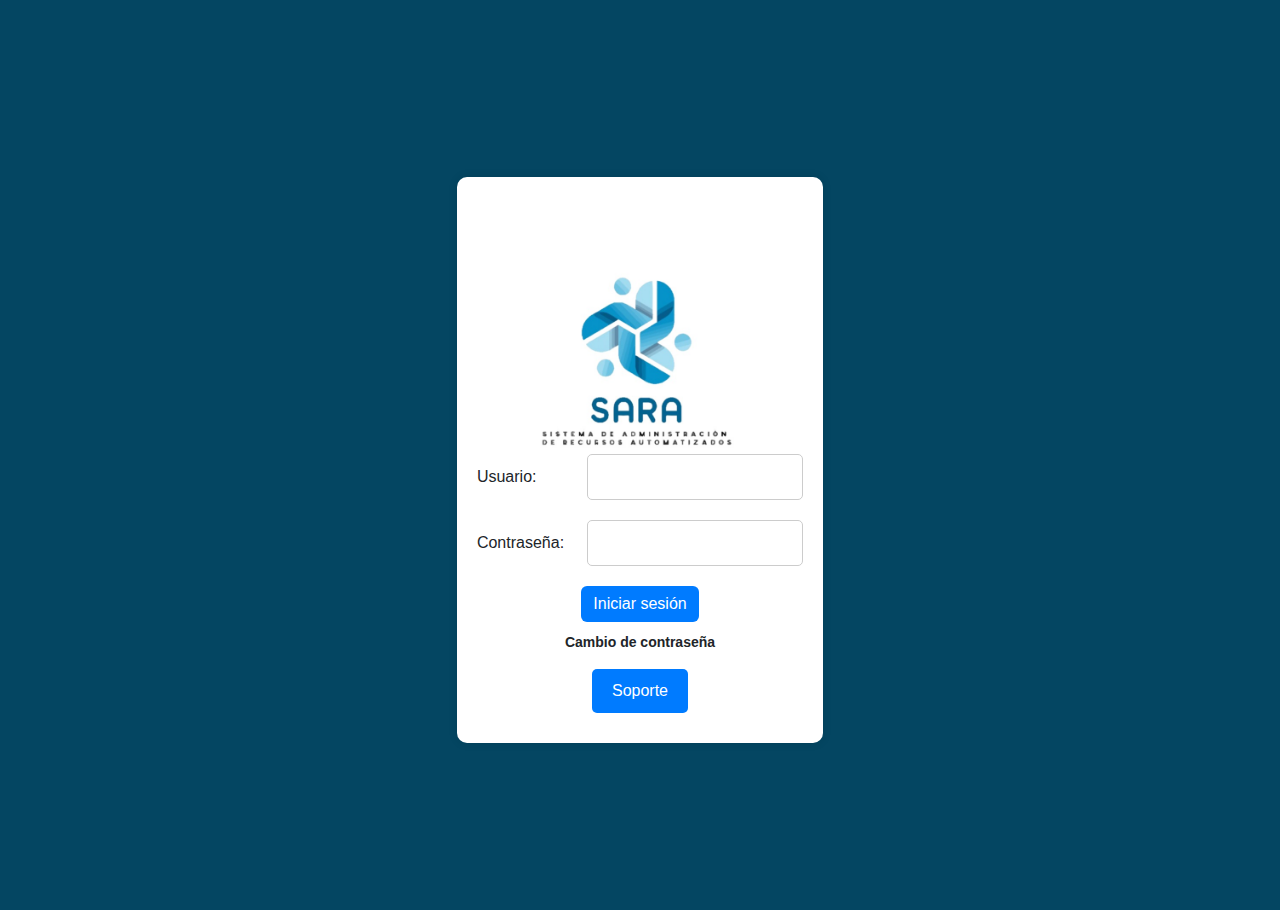
<file: index.html>
<!DOCTYPE html>
<html lang="es">
    <head>
        <meta charset="UTF-8">
        <meta name="viewport" content="width=device-width, initial-scale=1.0">
        <title>Login - SARA</title>
        <link
            href="https://cdn.jsdelivr.net/npm/bootstrap@5.3.0/dist/css/bootstrap.min.css"
            rel="stylesheet">
        <link rel="stylesheet" href="css/styles.css">
        <!-- Vincula el archivo CSS externo -->
    </head>
    <body class="formato-login">
        <div class="login-container">
            <h1>Bienvenido a SARA</h1>
            <img src="img/logoSara.jpeg" alt="SARA Logo">
            <form>
                <div class="input-container">
                    <label for="username">Usuario:</label>
                    <input type="text" id="username" name="username">
                </div>
                <div class="input-container">
                    <label for="password">Contraseña:</label>
                    <input type="password" id="password" name="password">
                </div>

                <a href="principal.html" class="btn btn-primary">Iniciar
                    sesión</a>

                <p class="password-reset" id="change-password-link">Cambio de
                    contraseña</p>
                <button type="button" class="support-button">Soporte</button>
            </form>
        </div>

        <!-- Modal para cambiar contraseña -->
        <div id="change-password-modal" class="modal">
            <div class="modal-content">
                <span class="close" id="close-modal">&times;</span>
                <h2>Cambiar Contraseña</h2>
                <form>
                    <div class="input-container">
                        <label for="current-password">Contraseña
                            anterior:</label>
                        <input type="password" id="current-password"
                            name="current-password">
                    </div>
                    <div class="input-container">
                        <label for="new-password">Nueva contraseña:</label>
                        <input type="password" id="new-password"
                            name="new-password">
                    </div>
                    <div class="input-container">
                        <label for="confirm-password">Confirmar
                            contraseña:</label>
                        <input type="password" id="confirm-password"
                            name="confirm-password">
                    </div>
                    <button type="submit">Cambiar Contraseña</button>
                </form>
            </div>
        </div>

        <script>
        document.getElementById("change-password-link").onclick = function() {
            document.getElementById("change-password-modal").style.display = "flex";
        }

        document.getElementById("close-modal").onclick = function() {
            document.getElementById("change-password-modal").style.display = "none";
        }

        window.onclick = function(event) {
            if (event.target == document.getElementById("change-password-modal")) {
                document.getElementById("change-password-modal").style.display = "none";
            }
        }
    </script>
    </body>
</html>
</file>
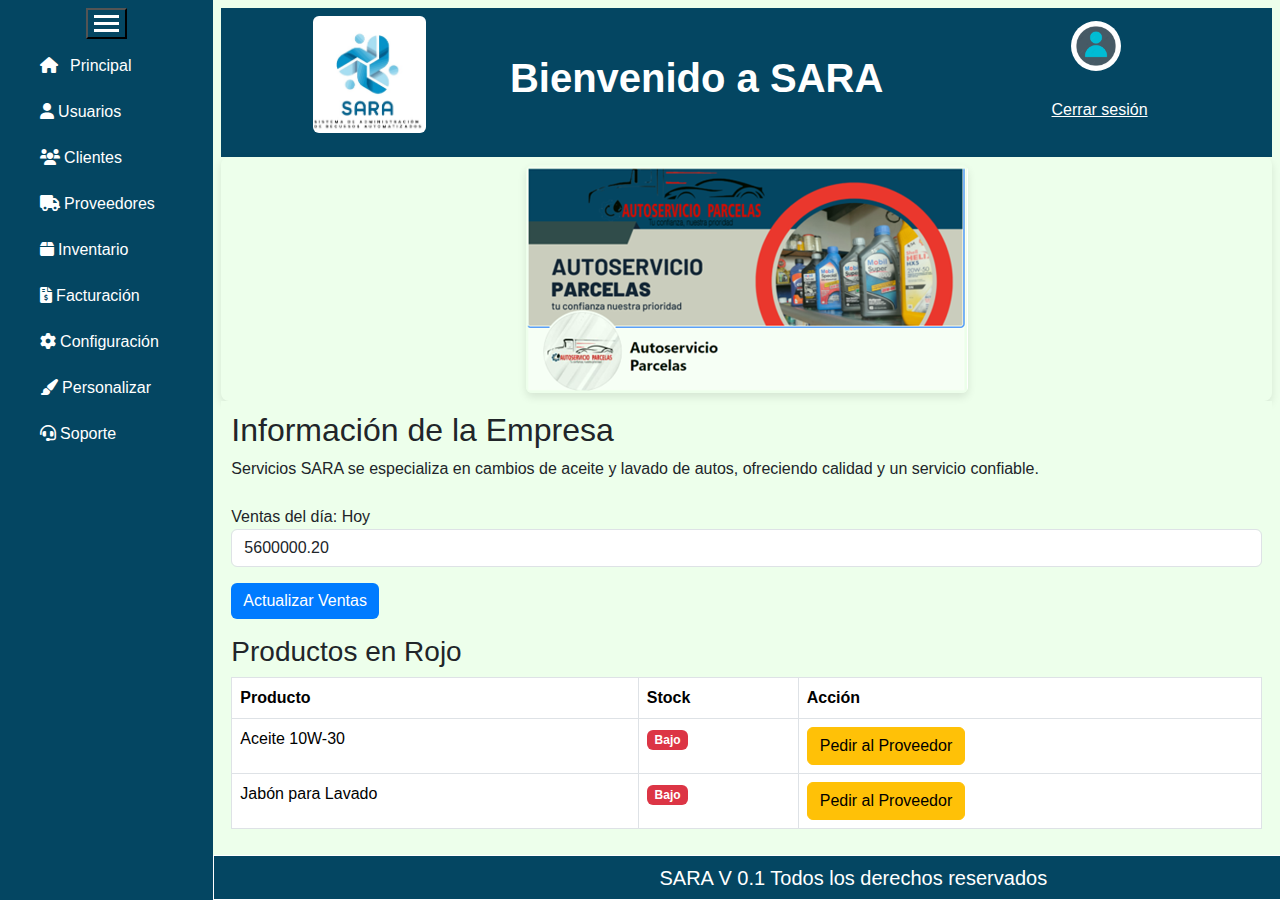
<file: dashboard.html>
<!DOCTYPE html>
<html lang="es">
<head>
  <meta charset="UTF-8">
  <meta name="viewport" content="width=device-width, initial-scale=1">
  <title>SARA</title>
  <link rel="stylesheet" href="https://cdnjs.cloudflare.com/ajax/libs/font-awesome/6.0.0-beta3/css/all.min.css">
  <link href="https://cdn.jsdelivr.net/npm/bootstrap@5.3.0/dist/css/bootstrap.min.css" rel="stylesheet">
  <link href="css/styles.css" rel="stylesheet">
</head>
<body>
  <div class="container-fluid contenido">
    <div class="row">
      <div id="menu_1" class="col-md-2 d-flex flex-column align-items-center menu-principal text-white py-2">
        <button class="nav-custom d-flex flex-column align-items-center" type="button" id="menu-toggle">
          <span class="hamburger-icon nav-custom">
            <div></div>
            <div></div>
            <div></div>
          </span>
        </button>
        <div id="nav_01" class="d-flex flex-row text-white py-2 d-none-mobile"></div>
      </div>
      <div id="main_1" class="col-md-10 vh-100">
        <div class="row">
          <main class="col-md-12 p-2 margen-0" id="main_1">
            <header class="p-2">
              <div class="row">
                <div class="col-md-8 d-flex justify-content-evenly align-items-center">
                  <div class="d-flex flex-column align-items-center logo-sara">
                    <img src="img/logoSara.jpeg" alt="Logo sara" class="img-fluid rounded w-50 mb-3">
                  </div>
                  <h1>Bienvenido a SARA</h1>
                </div>
                <div class="col-md-4 d-flex flex-column justify-content-evenly align-items-center">
                  <img src="img/usuario.jpg" alt="Usuario" class="user-thumbnail rounded-circle me-2">
                  <p><div id="cerrar-sesion"></div></p>
                </div>
              </div>
            </header>
            <div class="banner d-flex flex-column align-items-center p-2">
              <div class="d-flex flex-column align-items-center">
                <img src="img/parcelas.png" alt="Autoservicio Parcelas" class="img-fluid rounded">
              </div>
            </div>
            <section>
              <div class="seccion-1">
                <div class="mb-4">
                  <h2>Información de la Empresa</h2>
                  <p>Servicios SARA se especializa en cambios de aceite y lavado de autos, ofreciendo calidad y un servicio confiable.</p>
                </div>
                <div>
                  <label for="ventas-dia">Ventas del día: Hoy</label>
                  <input type="number" id="ventas-dia" value="5600000.20" step="any" class="form-control mb-3">
                  <button id="btn-conteo-ventas" class="btn btn-primary mb-3">Actualizar Ventas</button>
                </div>
                <div class="mb-4">
                  <h3>Productos en Rojo</h3>
                  <table class="table table-bordered">
                    <thead>
                      <tr>
                        <th>Producto</th>
                        <th>Stock</th>
                        <th>Acción</th>
                      </tr>
                    </thead>
                    <tbody>
                      <tr>
                        <td>Aceite 10W-30</td>
                        <td><span class="badge bg-danger">Bajo</span></td>
                        <td><button class="btn btn-warning">Pedir al Proveedor</button></td>
                      </tr>
                      <tr>
                        <td>Jabón para Lavado</td>
                        <td><span class="badge bg-danger">Bajo</span></td>
                        <td><button class="btn btn-warning">Pedir al Proveedor</button></td>
                      </tr>
                    </tbody>
                  </table>
                </div>
              </div>
            </section>
          </main>
        </div>
        <div class="row">
          <footer class="col-md-12 footer margen-0">
            <h5>SARA V 0.1 Todos los derechos reservados</h5>
          </footer>
        </div>
      </div>
    </div>
  </div>

  <script src="https://cdn.jsdelivr.net/npm/bootstrap@5.3.0/dist/js/bootstrap.bundle.min.js"></script>
  <script src="js/script.js"></script>
</body>
</html>
</file>
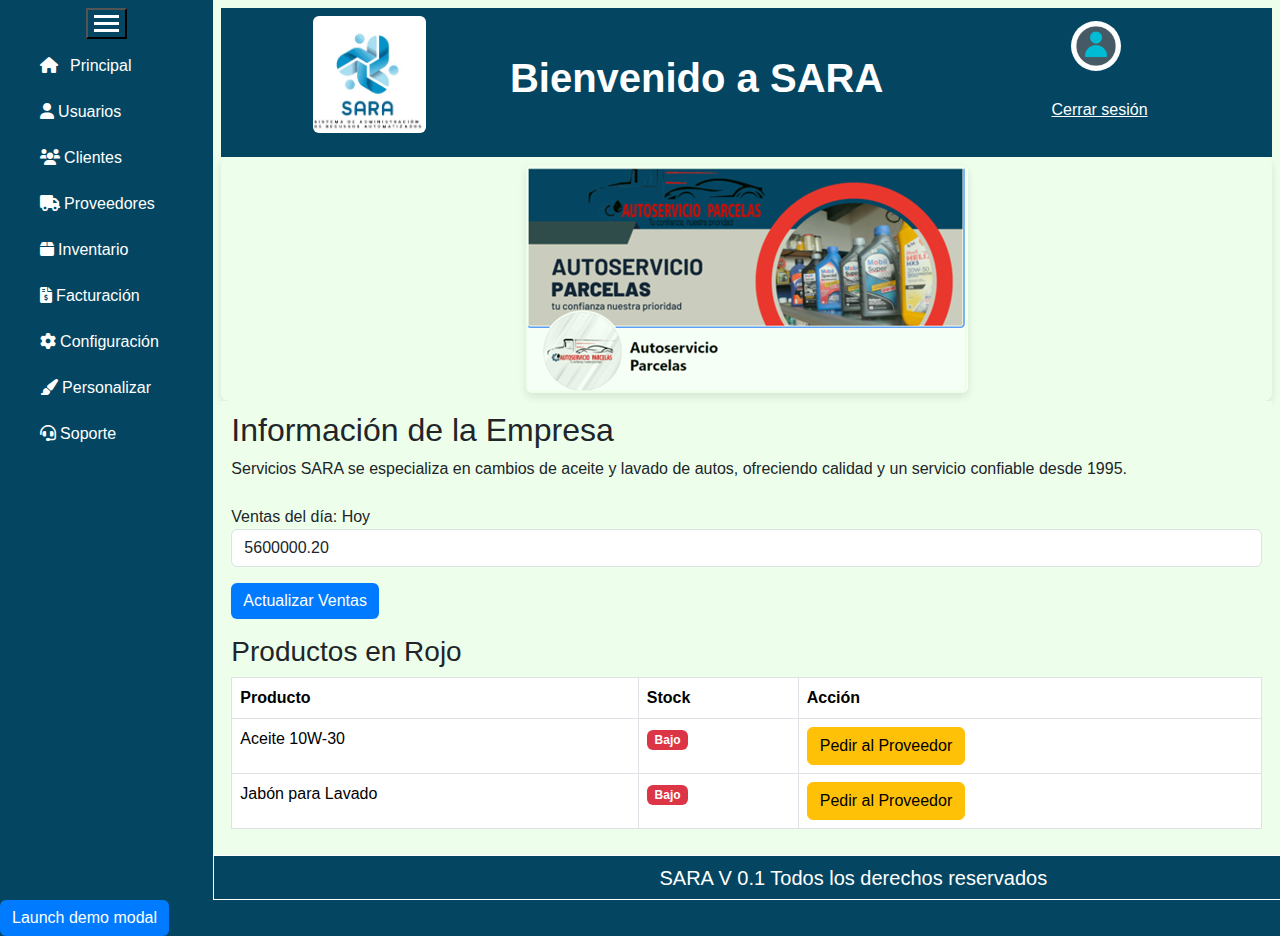
<file: modal.html>
<!DOCTYPE html>
<html lang="es">
<head>
  <meta charset="UTF-8">
  <meta name="viewport" content="width=device-width, initial-scale=1">
  <title>SARA</title>
  <link rel="stylesheet" href="https://cdnjs.cloudflare.com/ajax/libs/font-awesome/6.0.0-beta3/css/all.min.css">
  <link href="https://cdn.jsdelivr.net/npm/bootstrap@5.3.0/dist/css/bootstrap.min.css" rel="stylesheet">
  <link href="css/styles.css" rel="stylesheet">
</head>
<body>
  <div class="container-fluid contenido">
    <div class="row">
      <div id="menu_1" class="col-md-2 d-flex flex-column align-items-center menu-principal text-white py-2">
        <button class="nav-custom d-flex flex-column align-items-center" type="button" id="menu-toggle">
          <span class="hamburger-icon nav-custom">
            <div></div>
            <div></div>
            <div></div>
          </span>
        </button>
        <div id="nav_01" class="d-flex flex-row text-white py-2 d-none-mobile"></div>
      </div>
      <div id="main_1" class="col-md-10 vh-100">
        <div class="row">
          <main class="col-md-12 p-2 margen-0" id="main_1">
            <header class="p-2">
              <div class="row">
                <div class="col-md-8 d-flex justify-content-evenly align-items-center">
                  <div class="d-flex flex-column align-items-center logo-sara">
                    <img src="img/logoSara.jpeg" alt="Logo sara" class="img-fluid rounded w-50 mb-3">
                  </div>
                  <h1>Bienvenido a SARA</h1>
                </div>
                <div class="col-md-4 d-flex flex-column justify-content-evenly align-items-center">
                  <img src="img/usuario.jpg" alt="Usuario" class="user-thumbnail rounded-circle me-2">
                  <p><div id="cerrar-sesion"></div></p>
                </div>
              </div>
            </header>
            <div class="banner d-flex flex-column align-items-center p-2">
              <div class="d-flex flex-column align-items-center">
                <img src="img/parcelas.png" alt="Autoservicio Parcelas" class="img-fluid rounded">
              </div>
            </div>
            <section>
              <div class="seccion-1">
                <div class="mb-4">
                  <h2>Información de la Empresa</h2>
                  <p>Servicios SARA se especializa en cambios de aceite y lavado de autos, ofreciendo calidad y un servicio confiable desde 1995.</p>
                </div>
                <div>
                  <label for="ventas-dia">Ventas del día: Hoy</label>
                  <input type="number" id="ventas-dia" value="5600000.20" step="any" class="form-control mb-3">
                  <button id="btn-conteo-ventas" class="btn btn-primary mb-3">Actualizar Ventas</button>
                </div>
                <div class="mb-4">
                  <h3>Productos en Rojo</h3>
                  <table class="table table-bordered">
                    <thead>
                      <tr>
                        <th>Producto</th>
                        <th>Stock</th>
                        <th>Acción</th>
                      </tr>
                    </thead>
                    <tbody>
                      <tr>
                        <td>Aceite 10W-30</td>
                        <td><span class="badge bg-danger">Bajo</span></td>
                        <td><button class="btn btn-warning">Pedir al Proveedor</button></td>
                      </tr>
                      <tr>
                        <td>Jabón para Lavado</td>
                        <td><span class="badge bg-danger">Bajo</span></td>
                        <td><button class="btn btn-warning">Pedir al Proveedor</button></td>
                      </tr>
                    </tbody>
                  </table>
                </div>
              </div>
            </section>
          </main>
        </div>
        <div class="row">
          <footer class="col-md-12 footer margen-0">
            <h5>SARA V 0.1 Todos los derechos reservados</h5>
          </footer>
        </div>
      </div>
    </div>
  </div>

  <!-- Botón de demostración modal -->
  <button type="button" class="btn btn-primary" data-bs-toggle="modal" data-bs-target="#exampleModal">
    Launch demo modal
  </button>
  
  <!-- Modal -->
  <div class="modal fade" id="exampleModal" tabindex="-1" aria-labelledby="exampleModalLabel" aria-hidden="true">
    <div class="modal-dialog">
      <div class="modal-content">
        <div class="modal-header">
          <h1 class="modal-title fs-5" id="exampleModalLabel">Modal title</h1>
          <button type="button" class="btn-close" data-bs-dismiss="modal" aria-label="Close"></button>
        </div>
        <div class="modal-body">
          ...
        </div>
        <div class="modal-footer">
          <button type="button" class="btn btn-secondary" data-bs-dismiss="modal">Close</button>
          <button type="button" class="btn btn-primary">Save changes</button>
        </div>
      </div>
    </div>
  </div>

  <script src="https://cdn.jsdelivr.net/npm/bootstrap@5.3.0/dist/js/bootstrap.bundle.min.js"></script>
  <script src="js/script.js"></script>
</body>
</html>
</file>
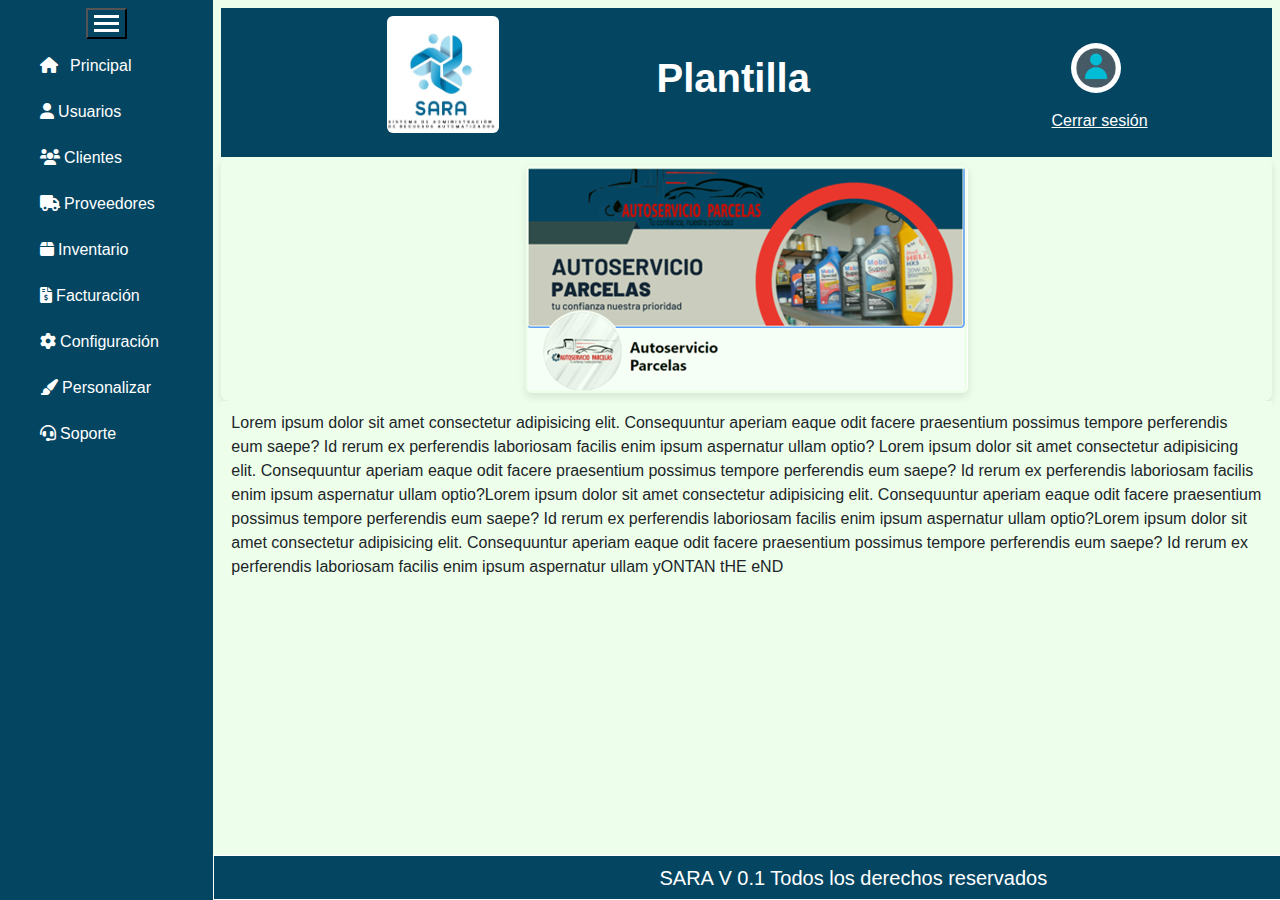
<file: plantilla-1.html>
<!DOCTYPE html>
<html lang="es">
    <head>
        <meta charset="UTF-8">
        <meta name="viewport" content="width=device-width, initial-scale=1">

        <title>Plantilla-1</title>
        <link rel="stylesheet"
            href="https://cdnjs.cloudflare.com/ajax/libs/font-awesome/6.0.0-beta3/css/all.min.css">
        <!-- Bootstrap CSS -->
        <link
            href="https://cdn.jsdelivr.net/npm/bootstrap@5.3.0/dist/css/bootstrap.min.css"
            rel="stylesheet">
        <!-- CSS personalizado -->
        <link href="css/styles.css" rel="stylesheet">
    </head>
    <body>
        <div class="container-fluid contenido ">
            <div class="row">
                <div id="menu_1"
                    class="col-md-2 d-flex flex-column align-items-center   menu-principal text-white py-2  ">
                    <!-- Botón de menú de hamburguesa, visible solo en pantallas pequeñas -->
                    <button
                        class="nav-custom d-flex flex-column align-items-center"
                        type="button"
                        id="menu-toggle">
                        <span class="hamburger-icon nav-custom "
                            id="menu-toggle">
                            <div></div>
                            <div></div>
                            <div></div>
                        </span>
                    </button>
                    <div id="nav_01"
                        class="d-flex flex-row text-white py-2 d-none-mobile ">
                        <!-- Barra lateral de navegación con altura completa del viewport -->

                    </div>
                </div>

                <!-- Contenido principal -->
                <div id="main_1" class="col-md-10  vh-100  ">
                    <div class="row">

                        <main class=" col-md-12 p-2  margen-0" id="main_1">
                            <header class="p-2">
                                <div class="row">

                                    <div
                                        class="col-md-8 d-flex justify-content-evenly align-items-center  ">
                                        <div
                                            class=" d-flex flex-column align-items-center logo-sara ">
                                            <img src="img/logoSara.jpeg"
                                                alt="Logo sara"
                                                class=" img-fluid rounded w-50 mb-3 ">
                                        </div>
                                        <h1>Plantilla</h1>
                                    </div>
                                    <div
                                        class="col-md-4 d-flex flex-column justify-content-end align-items-center">
                                        <img src="img/usuario.jpg" alt="Usuario"
                                            class="user-thumbnail rounded-circle me-2">
                                        <p><div id="cerrar-sesion"></div></p>
                                    </div>
                                </div>
                            </header>

                            <!-- Espacio para la imagen de Autoservicio Parcelas -->
                            <div
                                class="banner d-flex flex-column align-items-center p-2">

                                <div
                                    class="d-flex flex-column align-items-center   ">
                                    <img src="img/parcelas.png"
                                        alt="Autoservicio Parcelas"
                                        class=" img-fluid rounded  ">
                                </div>
                            </div>
                            <section>
                                <div class="seccion-1">
                                    <p>Lorem ipsum dolor sit amet consectetur
                                        adipisicing elit. Consequuntur aperiam
                                        eaque odit facere praesentium possimus
                                        tempore perferendis eum saepe? Id rerum
                                        ex perferendis laboriosam facilis enim
                                        ipsum aspernatur ullam optio? Lorem
                                        ipsum dolor sit amet consectetur
                                        adipisicing elit. Consequuntur aperiam
                                        eaque odit facere praesentium possimus
                                        tempore perferendis eum saepe? Id rerum
                                        ex perferendis laboriosam facilis enim
                                        ipsum aspernatur ullam optio?Lorem ipsum
                                        dolor sit amet consectetur adipisicing
                                        elit. Consequuntur aperiam eaque odit
                                        facere praesentium possimus tempore
                                        perferendis eum saepe? Id rerum ex
                                        perferendis laboriosam facilis enim
                                        ipsum aspernatur ullam optio?Lorem ipsum
                                        dolor sit amet consectetur adipisicing
                                        elit. Consequuntur aperiam eaque odit
                                        facere praesentium possimus tempore
                                        perferendis eum saepe? Id rerum ex
                                        perferendis laboriosam facilis enim
                                        ipsum aspernatur ullam yONTAN tHE
                                        eND</p>
                                </div>
                            </section>
                        </main>
                    </div>
                    <div class="row">
                        <footer class=" col-md-12 footer margen-0">
                            <h5>SARA V 0.1 Todos los derechos reservados</h5>
                        </footer>
                    </div>

                </div>
            </div>
        </div>

        <script
            src="https://cdn.jsdelivr.net/npm/bootstrap@5.3.0/dist/js/bootstrap.bundle.min.js"></script>
        <!-- JavaScript personalizado para mostrar/ocultar la barra lateral -->
        <script src="js/script.js"> 
    </script>
    </body>
</html>
</file>
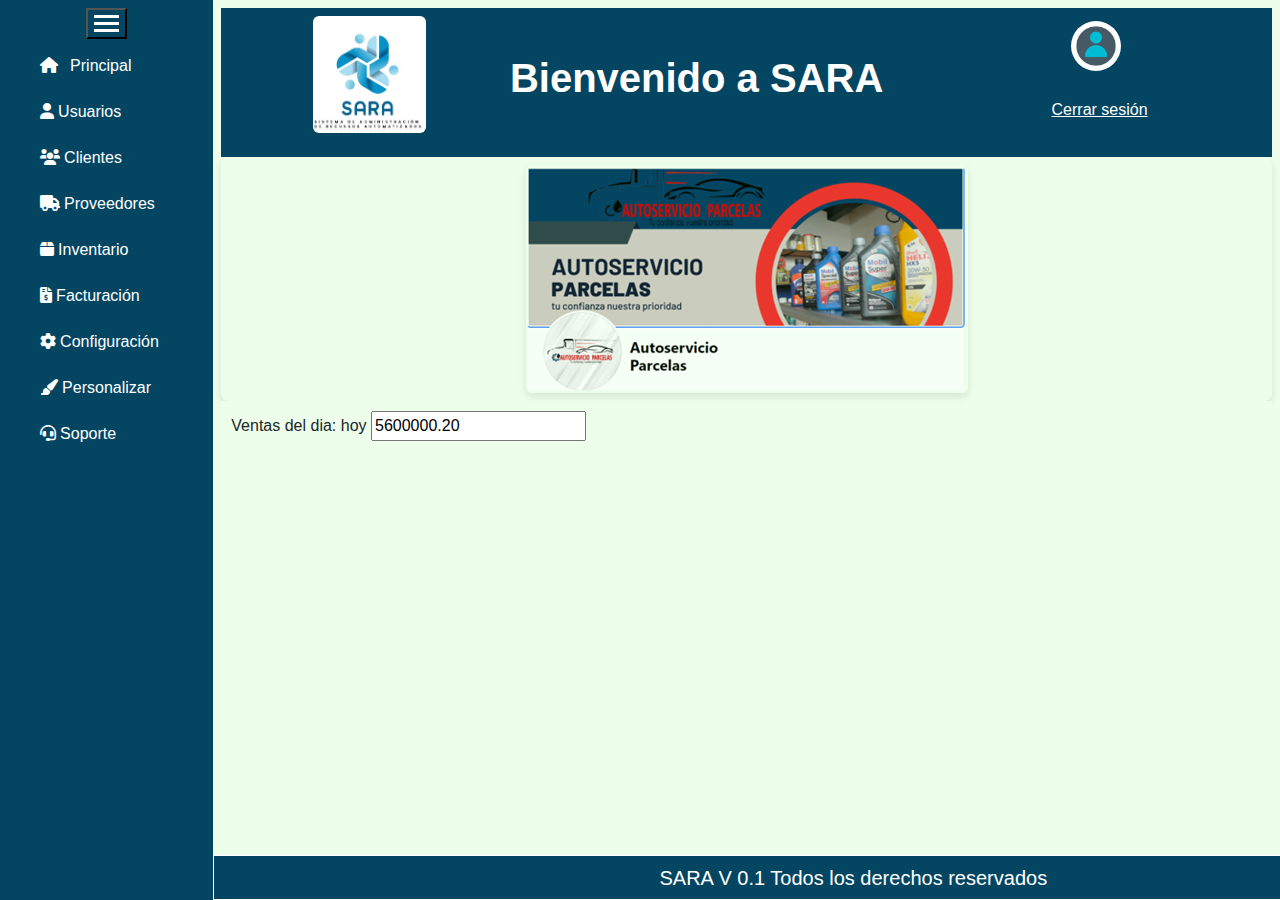
<file: principal.html>
<!DOCTYPE html>
<html lang="es">
  <head>
    <meta charset="UTF-8">
    <meta name="viewport" content="width=device-width, initial-scale=1">

    <title>SARA</title>
    <link rel="stylesheet"
      href="https://cdnjs.cloudflare.com/ajax/libs/font-awesome/6.0.0-beta3/css/all.min.css">
    <!-- Bootstrap CSS -->
    <link
      href="https://cdn.jsdelivr.net/npm/bootstrap@5.3.0/dist/css/bootstrap.min.css"
      rel="stylesheet">
    <!-- CSS personalizado -->
    <link href="css/styles.css" rel="stylesheet">
  </head>
  <body>
    <div class="container-fluid  contenido">
      <div class="row">
        <div id="menu_1"
          class="col-md-2 d-flex flex-column align-items-center   menu-principal text-white py-2  ">
          <!-- Botón de menú de hamburguesa, visible solo en pantallas pequeñas -->
          <button
            class="nav-custom d-flex flex-column align-items-center"
            type="button"
            id="menu-toggle">
            <span class="hamburger-icon nav-custom ">
              <div></div>
              <div></div>
              <div></div>
            </span>
          </button>
          <div id="nav_01"
            class="d-flex flex-row text-white py-2 d-none-mobile ">
            <!-- Barra lateral de navegación con altura completa del viewport -->

          </div>
        </div>
        <!-- Contenido principal -->
        <div id="main_1" class="col-md-10  vh-100  ">
          <div class="row">
            <main class=" col-md-12 p-2  margen-0" id="main_1">
              <header class="p-2">
                <div class="row">
                  <div
                    class="col-md-8 d-flex justify-content-evenly align-items-center  ">
                    <div
                      class=" d-flex flex-column align-items-center logo-sara ">
                      <img src="img/logoSara.jpeg"
                        alt="Logo sara"
                        class=" img-fluid rounded w-50 mb-3 ">
                    </div>
                    <h1>Bienvenido a SARA</h1>
                  </div>
                  <div
                    class="col-md-4 d-flex flex-column justify-content-evenly align-items-center">
                    <img src="img/usuario.jpg" alt="Usuario"
                      class="user-thumbnail rounded-circle me-2">
                    <p><div id="cerrar-sesion"></div></p>
                  </div>
                </div>
              </header>
              <!-- Espacio para la imagen de Autoservicio Parcelas -->
              <div
                class="banner d-flex flex-column align-items-center p-2">

                <div
                  class="d-flex flex-column align-items-center   ">
                  <img src="img/parcelas.png"
                    alt="Autoservicio Parcelas"
                    class=" img-fluid rounded  ">
                </div>
              </div>
              <section>
                <div class="seccion-1">
                  <div>
                    <label for>Ventas del dia: hoy</label>
                    <input type="number" value="5600000.20" step="any">
                  </div>

                </div>
              </section>
            </main>
          </div>
          <div class="row">
            <footer class=" col-md-12 footer margen-0">
              <h5>SARA V 0.1 Todos los derechos reservados</h5> </footer>
          </div>
        </div>
      </div>
    </div>

    <script
      src="https://cdn.jsdelivr.net/npm/bootstrap@5.3.0/dist/js/bootstrap.bundle.min.js"></script>
    <!-- JavaScript personalizado para mostrar/ocultar la barra lateral -->
    <script src="js/script.js"> 
    </script>
  </body>
</html>
</file>
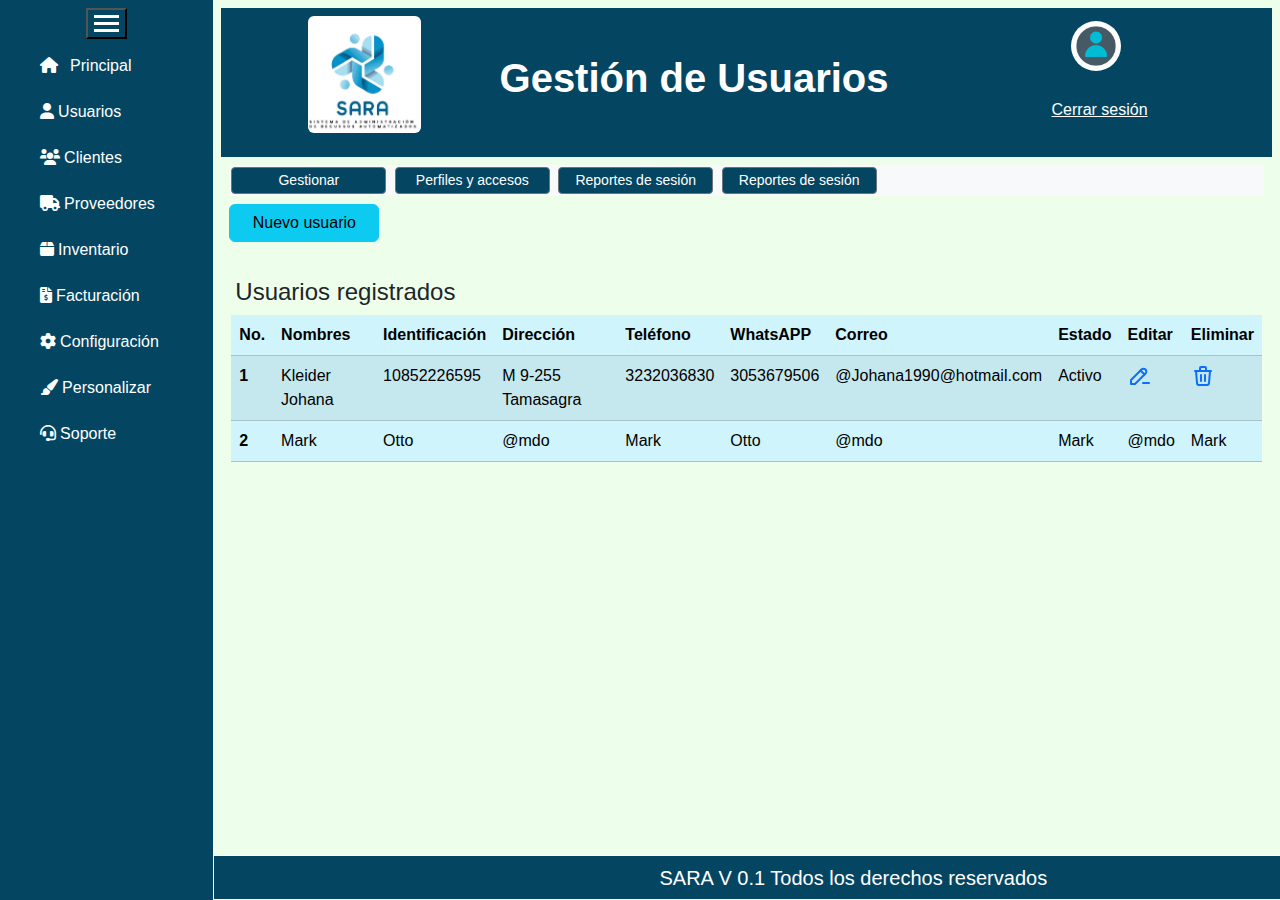
<file: usuarios.html>
<!DOCTYPE html>
<html lang="es">
  <head>
    <meta charset="UTF-8">
    <meta name="viewport" content="width=device-width, initial-scale=1">

    <title>SARA - Gestion de usuarios</title>
    <link rel="stylesheet"
      href="https://cdnjs.cloudflare.com/ajax/libs/font-awesome/6.0.0-beta3/css/all.min.css">
    <!-- Bootstrap CSS -->
    <link
      href="https://cdn.jsdelivr.net/npm/bootstrap@5.3.0/dist/css/bootstrap.min.css"
      rel="stylesheet">
    <!-- CSS personalizado -->
    <link href="css/styles.css" rel="stylesheet">
  </head>
  <body>
    <div class="container-fluid  contenido">
      <div class="row">
        <div id="menu_1"
          class="col-md-2 d-flex flex-column align-items-center   menu-principal text-white py-2  ">
          <!-- Botón de menú de hamburguesa, visible solo en pantallas pequeñas -->
          <button
            class="nav-custom d-flex flex-column align-items-center"
            type="button"
            id="menu-toggle">
            <span class="hamburger-icon nav-custom ">
              <div></div>
              <div></div>
              <div></div>
            </span>
          </button>
          <div id="nav_01"
            class="d-flex flex-row text-white py-2 d-none-mobile ">
            <!-- Barra lateral de navegación con altura completa del viewport -->

          </div>
        </div>
        <!-- Contenido principal -->
        <div id="main_1" class="col-md-10  vh-100  ">
          <div class="row">
            <main class=" col-md-12 p-2  margen-0" id="main_1">
              <header class="p-2">
                <div class="row">
                  <div
                    class="col-md-8 d-flex justify-content-evenly align-items-center  ">
                    <div
                      class=" d-flex flex-column align-items-center logo-sara ">
                      <img src="img/logoSara.jpeg"
                        alt="Logo sara"
                        class=" img-fluid rounded w-50 mb-3 ">
                    </div>
                    <h1>Gestión de Usuarios</h1>
                  </div>
                  <div
                    class="col-md-4 d-flex flex-column justify-content-evenly align-items-center">
                    <img src="img/usuario.jpg" alt="Usuario"
                      class="user-thumbnail rounded-circle me-2">
                    <p><div id="cerrar-sesion"></div></p>
                  </div>
                </div>
              </header>
              <div
                class="d-flex flex-column  p-2 ">
                <nav class=" col-md-12 bg-body-tertiary sub-menu ">
                  <form class="sub-menu">
                    <button
                      class="btn btn-sm btn-outline-secondary btn-sub-menu"
                      type="button">Gestionar</button>
                    <button
                      class="btn btn-sm btn-outline-secondary btn-sub-menu"
                      type="button">Perfiles y accesos</button>
                    <button
                      class="btn btn-sm btn-outline-secondary btn-sub-menu"
                      type="button">Reportes de sesión</button>
                    <button
                      class="btn btn-sm btn-outline-secondary btn-sub-menu"
                      type="button">Reportes de sesión</button>
                  </form>
                </nav>

                <button class="btn btn-info btn-funcion" type="button"
                  id="formulario_usuarios-btn">Nuevo usuario</button>

                <div class="formatear-form-usuarios-1" id="formu_usuarios">
                  <form id="formUsuarios" class="row g-2 needs-validation pt-4"
                    validate>
                    <div class="col-md-4 align-items-center">
                      <label for="validationCustom01"
                        class="form-label">Nombres:</label>
                      <input type="text" class="form-control "
                        id="form1-usarios-nombre" required
                        placeholder="Nombres completos">

                    </div>
                    <div class="col-md-4 ">
                      <label for="validationCustom02"
                        class="form-label">Apellidos</label>
                      <input type="text" class="form-control "
                        id="validationCustom02" required
                        placeholder="Apellidos completos">
                      <div class="valid-feedback">
                        Looks good!
                      </div>
                    </div>
                    <div class="col-md-4">
                      <label for="validationCustom03"
                        class="form-label">Identificacion:</label>
                      <input type="number" class="form-control"
                        id="validationCustom03" required
                        placeholder="Sin puntos ">
                      <div class="valid-feedback">
                        Looks good!
                      </div>
                    </div>
                    <div class="col-md-4 ">
                      <label for="validationCustom04" class="form-label ">Fecha
                        de nacimiento</label>
                      <input type="date" class="form-control "
                        id="validationCustom04" required
                        placeholder="Apellidos completos">
                      <div class="valid-feedback">
                        Looks good!
                      </div>
                    </div>

                    <div class="col-md-4">
                      <label for="validationCustom05"
                        class="form-label">Dirección:</label>
                      <input type="text" class="form-control"
                        id="validationCustom05" required
                        placeholder=" Cr/Cl. -  Barrio">
                      <div class="valid-feedback">
                        Looks good!
                      </div>
                    </div>
                    <div class="col-md-4">
                      <label for="validationCustom06"
                        class="form-label ">Ciudad</label>
                      <input type="text" class="form-control "
                        id="validationCustom06" required placeholder>
                      <div class="valid-feedback">
                        Looks good!
                      </div>
                    </div>

                    <div class="col-md-4 ">
                      <label class="form-label ">Teléfono o Celular</label>
                      <input type="text" class="form-control "
                        placeholder="57+">
                    </div>
                    <div class="col-md-4">
                      <label for="validationCustom07"
                        class="form-label">WhatsApp:</label>
                      <input type="text" class="form-control"
                        id="validationCustom07" placeholder="57+">
                      <div class="valid-feedback">
                        Looks good!
                      </div>
                    </div>
                    <div class="col-md-4">
                      <label for="validationCustom08"
                        class="form-label ">Pais</label>
                      <input type="text" class="form-control "
                        id="validationCustom08" required placeholder>
                      <div class="valid-feedback">
                        Looks good!
                      </div>
                    </div>
                    <div class="col-md-4">
                      <label for="validationCustom09"
                        class="form-label">Estado</label>
                      <select class="form-select" id="validationCustom09"
                        required>
                        <option selected disabled value>...</option>
                        <option>Activo</option>
                        <option>Inactivo</option>
                        <option>Bloqueado</option>
                      </select>
                      <div class="invalid-feedback">
                        Please select a valid state.
                      </div>
                    </div>
                    <div class="col-md-4">
                      <label for="validationCustom10"
                        class="form-label ">correo</label>
                      <input type="email" class="form-control "
                        id="validationCustom10" required
                        placeholder="alguien@dominio.com">
                      <div class="valid-feedback">
                        Looks good!
                      </div>
                    </div>
                    <div class="col-md-4">
                      <label for="validationCustom11"
                        class="form-label">Perfil</label>
                      <select class="form-select" id="validationCustom11"
                        required>
                        <option selected disabled value>...</option>
                        <option>Gerente</option>
                        <option>Secretario (a)</option>
                        <option>Invitado</option>
                      </select>
                      <div class="invalid-feedback">
                        Please select a valid state.
                      </div>
                    </div>
                    <div class="col-md-4">
                      <label for="validationCustomUsername"
                        class="form-label">usuario</label>
                      <div class="input-group has-validation">
                        <input type="text" class="form-control"
                          id="validationCustomUsername"
                          aria-describedby="inputGroupPrepend" required>
                        <div class="invalid-feedback">
                          Please choose a username.
                        </div>
                      </div>
                    </div>
                    <div class="col-md-4">
                      <label for="validationCustom12"
                        class="form-label">Contraseña</label>
                      <input type="password" class="form-control"
                        id="validationCustom12" required>
                      <div class="invalid-feedback">
                        Please provide a valid city.
                      </div>
                    </div>
                    <div class="col-12">
                      <button class="btn btn-primary"
                        type="submit">Guardar</button>
                      <!-- Button trigger modal -->

                      <!-- Modal -->
                      <div class="modal fade" id="exampleModal" tabindex="-1"
                        aria-labelledby="exampleModalLabel" aria-hidden="true">
                        <div class="modal-dialog modal-dialog-centered">
                          <div class="modal-content">
                            <div class="modal-header">
                              <h5 class="modal-title"
                                id="exampleModalLabel">Modal title</h5>
                            </div>
                            <div class="modal-body">
                              Guardado con éxito
                            </div>
                            <div class="modal-footer">
                              <button type="button" class="btn btn-primary"
                                id="modal-accept-btn"
                                data-bs-dismiss="modal">Aceptar</button>
                            </div>
                          </div>
                        </div>
                      </div>

                    </div>
                  </form>
                </div>
              </div>
              <section>
                <div class="seccion-1">
                  <div class="table-responsive">
                    <table class="table table-info table-striped table-hover">
                      <thead>
                        <h4 class="encabezado-1">Usuarios registrados</h4>
                        <tr>
                          <th scope="col">No.</th>
                          <th scope="col">Nombres</th>
                          <th scope="col">Identificación</th>
                          <th scope="col">Dirección</th>
                          <th scope="col">Teléfono</th>
                          <th scope="col">WhatsAPP</th>
                          <th scope="col">Correo</th>
                          <th scope="col">Estado</th>
                          <th scope="col">Editar</th>
                          <th scope="col">Eliminar</th>

                        </tr>
                      </thead>
                      <tbody>
                        <tr>
                          <th scope="row">1</th>
                          <td>Kleider Johana</td>
                          <td>10852226595</td>
                          <td>M 9-255 Tamasagra</td>
                          <td>3232036830</td>
                          <td>3053679506</td>
                          <td>@Johana1990@hotmail.com</td>
                          <td>Activo</td>
                          <td>
                            <a href><svg xmlns="http://www.w3.org/2000/svg"
                                width="24" height="24" viewBox="0 0 24 24"
                                fill="none" stroke="currentColor"
                                stroke-width="2" stroke-linecap="round"
                                stroke-linejoin="round"
                                class="icon icon-tabler icons-tabler-outline icon-tabler-pencil-minus">
                                <path stroke="none" d="M0 0h24v24H0z"
                                  fill="none" />
                                <path
                                  d="M4 20h4l10.5 -10.5a2.828 2.828 0 1 0 -4 -4l-10.5 10.5v4" />
                                <path d="M13.5 6.5l4 4" />
                                <path d="M16 19h6" />
                              </svg>
                            </a></td>
                          <td>
                            <a href>
                              <svg xmlns="http://www.w3.org/2000/svg" width="24"
                                height="24" viewBox="0 0 24 24" fill="none"
                                stroke="currentColor" stroke-width="2"
                                stroke-linecap="round" stroke-linejoin="round"
                                class="icon icon-tabler icons-tabler-outline icon-tabler-trash">
                                <path stroke="none" d="M0 0h24v24H0z"
                                  fill="none" />
                                <path d="M4 7l16 0" />
                                <path d="M10 11l0 6" />
                                <path d="M14 11l0 6" />
                                <path
                                  d="M5 7l1 12a2 2 0 0 0 2 2h8a2 2 0 0 0 2 -2l1 -12" />
                                <path
                                  d="M9 7v-3a1 1 0 0 1 1 -1h4a1 1 0 0 1 1 1v3" />
                              </svg>
                            </a>
                          </td>
                        </tr>
                        <tr>
                          <th scope="row">2</th>
                          <td>Mark</td>
                          <td>Otto</td>
                          <td>@mdo</td>
                          <td>Mark</td>
                          <td>Otto</td>
                          <td>@mdo</td>
                          <td>Mark</td>
                          <td>@mdo</td>
                          <td>Mark</td>
                        </tr>

                      </tbody>
                    </table>
                  </div>
                </div>
              </section>
            </main>
          </div>
          <div class="row">
            <footer class=" col-md-12 footer margen-0">
              <h5>SARA V 0.1 Todos los derechos reservados</h5> </footer>
          </div>
        </div>
      </div>
    </div>

    <script
      src="https://cdn.jsdelivr.net/npm/bootstrap@5.3.0/dist/js/bootstrap.bundle.min.js"></script>
    <!-- JavaScript personalizado para mostrar/ocultar la barra lateral -->
    <script src="js/script.js"> 
    </script>
  </body>
</html>
</file>
<file: css/styles.css>
html,
body {
  font-family: Arial, sans-serif;
  height: 100%;
  margin: 0;
  background-color: #044662 !important;
}

/*** Login***/
.formato-login {
  font-family: Arial, sans-serif;
  background-color: #e8f5e9;
  display: flex;
  justify-content: center;
  align-items: center;
  height: 100vh;
  margin: 10px;
  margin-bottom: 30px;
}
.login-container {
  text-align: center;
  background-color: #ffffff;
  padding: 20px;
  border-radius: 10px;
  box-shadow: 0 0 10px rgba(0, 0, 0, 0.1);
}

.login-container img {
  width: 200px; /* Ajusta el tamaño del logo */
  height: auto;
}

.login-container h1 {
  font-size: 24px;
  margin-bottom: 20px;
}

.input-container {
  display: flex;
  justify-content: space-between;
  align-items: center;
  margin-bottom: 20px;
}

.input-container label {
  margin-right: 10px;
}

.input-container input[type="text"],
.input-container input[type="password"] {
  width: calc(100% - 110px); /* Ajusta el tamaño de los cuadros */
  padding: 10px;
  border: 1px solid #ccc;
  border-radius: 5px;
}

.login-container button {
  background-color: #007bff;
  color: white;
  padding: 10px 20px;
  border: none;
  border-radius: 5px;
  cursor: pointer;
  margin-bottom: 10px;
}

.login-container button:hover {
  background-color: #0056b3;
}

.password-reset {
  margin-top: 10px;
  font-weight: bold;
  font-size: 14px; /* Tamaño de fuente más pequeño */
  cursor: pointer;
}

.support-button {
  background-color: #28a745;
  color: white;
  padding: 10px 20px;
  border: none;
  border-radius: 5px;
  cursor: pointer;
}

.support-button:hover {
  background-color: #218838;
}

/*  fin Login*/

/* Plantilla principal */
.contenido {
  display: flex;
  flex-direction: column;
  min-height: 100vh;
  width: 100%;
}

.row {
  flex: 1;
}

.margen-0 {
  margin: 0;
}

.menu-principal {
  background-color: #044662 !important;
}

.nav-custom {
  background-color: #044662 !important;
}
.nav-principal {
  display: grid !important;
  align-items: center !important;
  justify-content: space-around !important;
}
.btn-menu {
  width: 160px;
  text-align: left;
  color: #ffffff;
}

.btn-menu:hover {
  color: #ffffff;
  font-weight: bold;
  background-color: #007bff !important;
}

/* Estilos del ícono de hamburguesa */
.hamburger-icon div {
  width: 25px;
  height: 3px;
  background-color: white;
  margin: 4px 0;
}

.parcelas-img {
  width: 50vh !important;
}

.logo-sara {
  width: 25vh !important;
}

header {
  background-color: #044662 !important;
  width: 100%;
  margin: 0;
  padding: 2px;
}
.txt-cerrar-sesion {
  color: #ffffff;
}

#main_1 {
  background-color: #edffeb;
  min-height: calc(
    100vh - 5vh
  ); /* Ajusta la altura para que el main ocupe todo el viewport menos el footer */
  flex: 1 0 auto; /* Permite que el main crezca y ocupe el espacio disponible */
  margin: 0;
}

.user-thumbnail {
  width: 50px; /* Ajusta el tamaño de la miniatura */
  height: 50px;
  object-fit: cover; /* Asegura que la imagen se recorte adecuadamente dentro del círculo */
  border-radius: 50%; /* Hace que la imagen sea circular */
}

.banner img {
  width: 100%;
  border-radius: 8px;
  box-shadow: 0px 4px 8px rgba(0, 0, 0, 0.1);
}

.banner {
  width: 100%;
  border-radius: 8px;
  box-shadow: 0px 4px 8px rgba(0, 0, 0, 0.1);
}

h1 {
  font-weight: bold;
  color: #ffffff;
  text-align: center;
}

.btn-primary {
  background-color: #007bff;
  border: none;
}

.btn-secondary {
  background-color: #6c757d;
  border: none;
}

.encabezado-1 {
  padding-left: 4px;
  padding-top: 10px;
}

.btn-funcion {
  width: 150px;
  margin-bottom: 8px;
  margin-top: 8px;
}

.seccion-1 {
  background-color: #edffeb;
  width: 100%;
  margin: 0;
  padding: 10px;
}

.footer {
  background-color: #044662 !important;
  color: #ffffff;
  text-align: center;
  padding: 10px;
  border: 1px solid #ffffff;
  position: fixed;
  bottom: 0;
  width: 100%;
  height: 5vh; /* Altura del footer */
  padding-bottom: 2rem;
  z-index: 1000; /* Asegura que el footer esté al frente */
}

/*Adaptando el menu a mobiles*/
@media (max-width: 768px) {
  .d-none-mobile {
    display: none !important;
  }
}

@media (max-width: 768px) {
  .d-visible-mobile {
    display: block !important;
  }

  .nav-principal {
    display: block !important;
    justify-content: center !important;
    align-items: center;
    padding-top: 2px;
    padding-bottom: 2px;
  }
}

@media (min-width: 768px) {
  .menu-principal {
    min-height: calc(
      100vh - 5vh
    ); /* Ajusta la altura para que el menú y el contenido ocupen el espacio completo */
  }
}

/*Fin Adaptando el menu a mobiles*/
/* Plantilla principal */

/*Sub Menu*/
.sub-menu {
  display: block;
  flex-direction: row;
  justify-content: start;
  align-items: center;
}

.btn-sub-menu {
  background-color: #044662 !important;
  color: #ffffff;
  width: 155px;
  padding: 2px;
  margin: 2px;
}

.btn-sub-menu:hover {
  color: #000000;
  font-weight: bold;
  background-color: #007bff !important;
}

.btn-sub-menu:focus {
  color: #000000;
  font-weight: bold;
  background-color: #007bff !important;
}

/*Gestion de usuarios*/

.formatear-form-usuarios-1 {
  display: none;
  background-color: #5f90c5;
  align-items: start;
  justify-content: space-between;
  padding-right: 0.5rem;
  padding-top: 0.5rem;
  margin: 0;
  padding: 15px;
}
</file>
